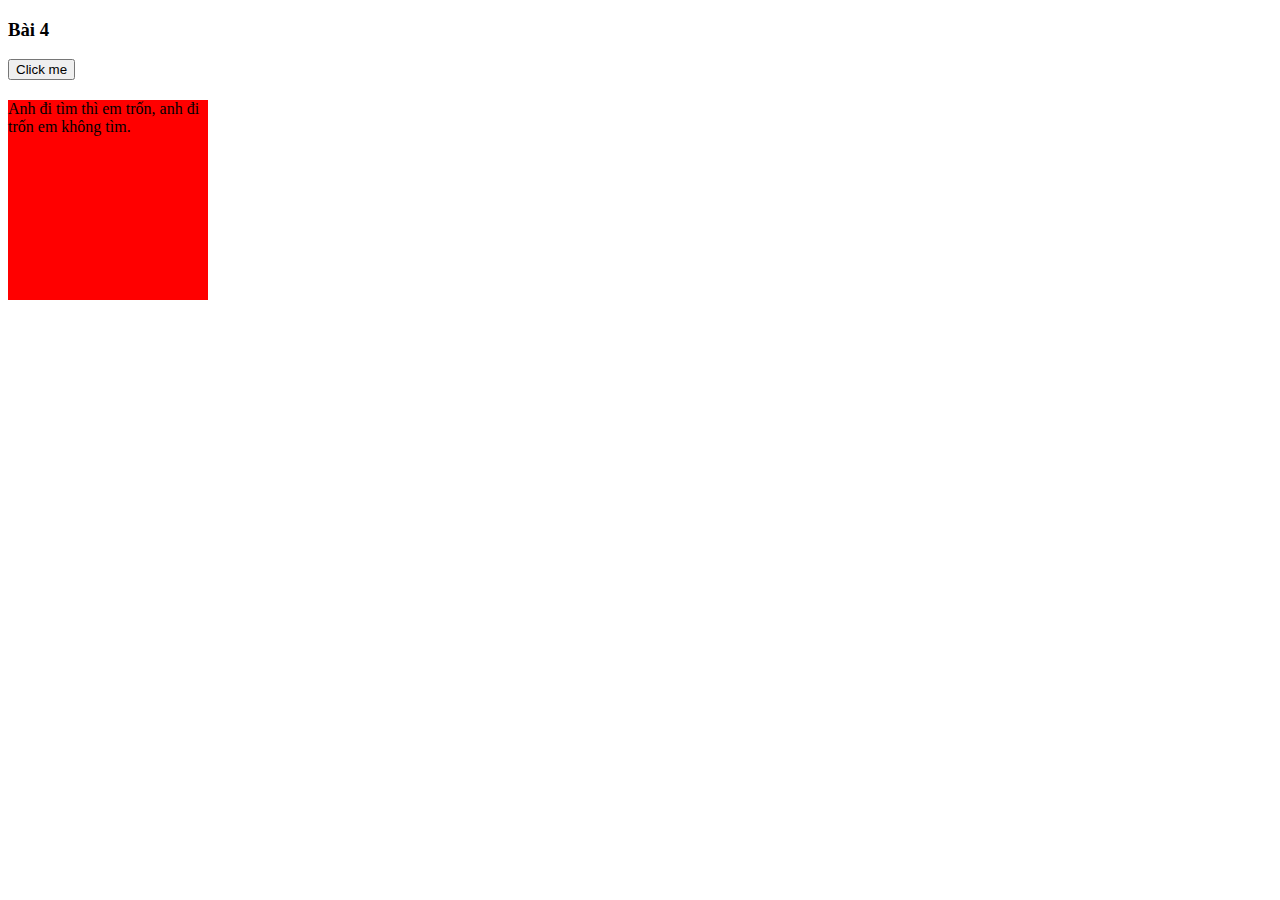
<file: Exss10/index.html>
<!DOCTYPE html>
<html lang="en">
<head>
    <meta charset="UTF-8">
    <meta http-equiv="X-UA-Compatible" content="IE=edge">
    <meta name="viewport" content="width=device-width, initial-scale=1.0">
    <title>Document</title>
    <link rel="stylesheet" href="./style.css">
</head>
<body>

    <!-- <h3>Bài 1</h3>
    <button id="btn">Click me</button>
    <div id="div">Có một cái cây trong một cái vườn.</div> -->

    <!-- <h3>Bài 2</h3>
    <button id="btn">Click me</button>
    <div id="div">Trên những tán cây nở rộ những đóa hoa.</div> -->

    <!-- <h3>Bài 3</h3>
    <button id="btn">Click me</button>
    <div id="div">Có hai đứa nhóc đang chơi trốn tìm.</div>
    <div id="divv">Tìm hoài tìm mãi nên quên lối về.</div> -->


    <h3>Bài 4</h3>
    <button id="btn">Click me</button>
    <div id="div">Anh đi tìm thì em trốn, anh đi trốn em không tìm.</div>


    

    <script src="./app.js"></script>
</body>
</html>
</file>
<file: Exss10/style.css>
div {
    background-color: red;
    margin-top: 20px;
    width: 200px;
    height: 200px;
}
</file>
